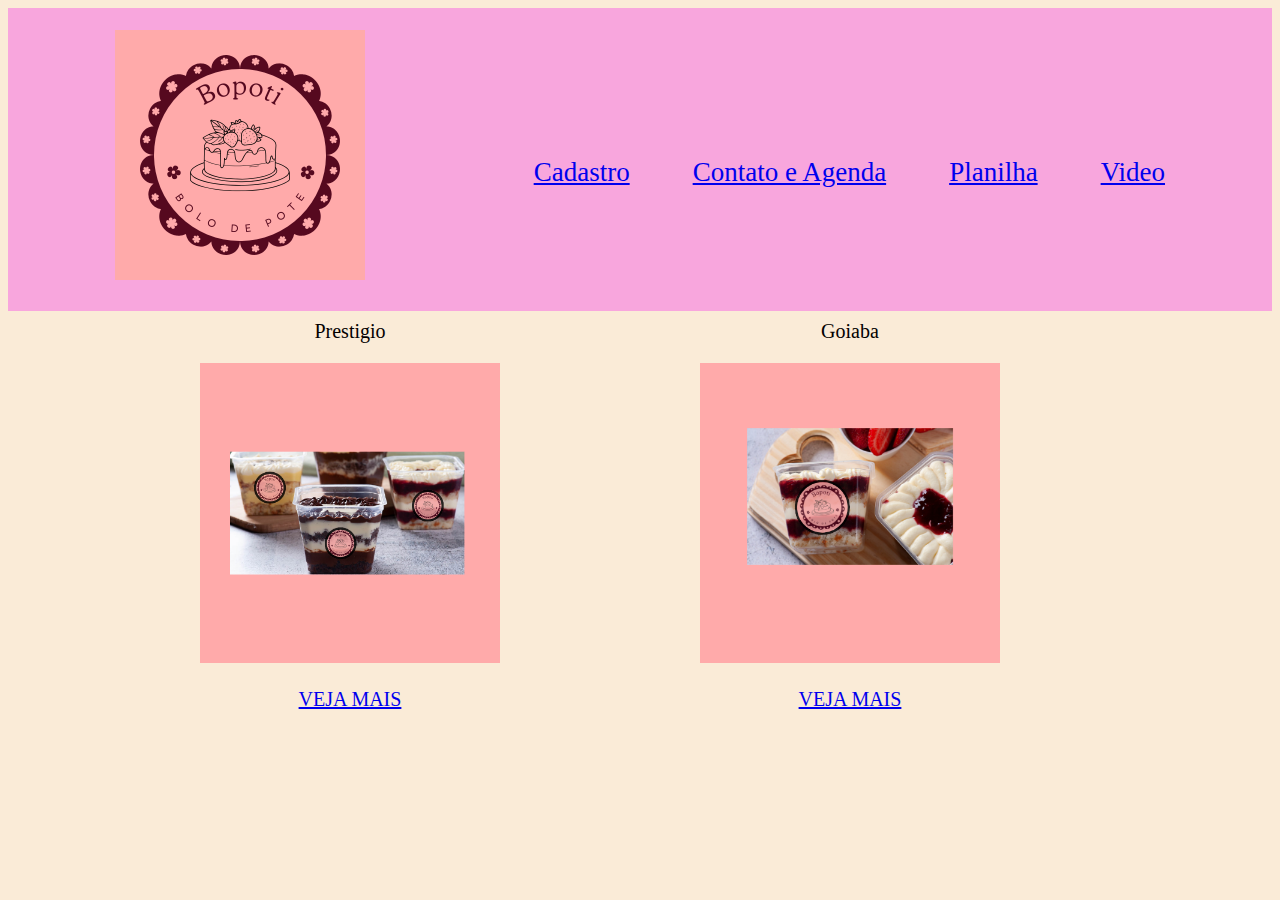
<file: index.html>
<!DOCTYPE html>
<html lang="en">
<head>
    <meta charset="UTF-8">
    <meta name="viewport" content="width=device-width, initial-scale=1.0">
    <title>Document</title>
    <link rel="stylesheet" href="style.css">
</head>
<body> <header>
    <div class="caixa">
        <h1><img src="LOGO/1.png" height="250px"></h1>
        <nav>
            <ul>
                <li><a href="cadastro.html">Cadastro</a></li>
                <li><a href="contato.html">Contato e Agenda</a></li>
                <li><a href="Planilha de Entrada e Saída de Login.xlsx">Planilha</a></li>
                <li><a href="video.mp4">Video</a></li>
            </ul>
        </nav>
    </div>
</header>
        <main>
            
            <div class="bolo">
                <p>Goiaba</p>
                <a href="https://wesley16mah.github.io/Jogo_FreeWay/"><img src="LOGO/2.png" height="300px"></a>
                <p><a href="1bolo.html">VEJA MAIS</a></p>
            </div>
            <div class="bolo1">
                <p>Marácuja com Morango</p>
                <a href="https://wesley16mah.github.io/jogo_pong/"><img src="LOGO/3.png" height="300px"></a>
                <p><a href="2bolo.html">VEJA MAIS</a></p>
            </div> 
            <div class="bolo2">
                <p>Prestigio</p>
                <a href="https://wesley16mah.github.io/relogio_tec/"><img src="LOGO/4.png" height="300px"></a>
                <p><a href="3bolo.html">VEJA MAIS</a></p>
            </div>  
               
        </main>  
</body>
</html>
</file>
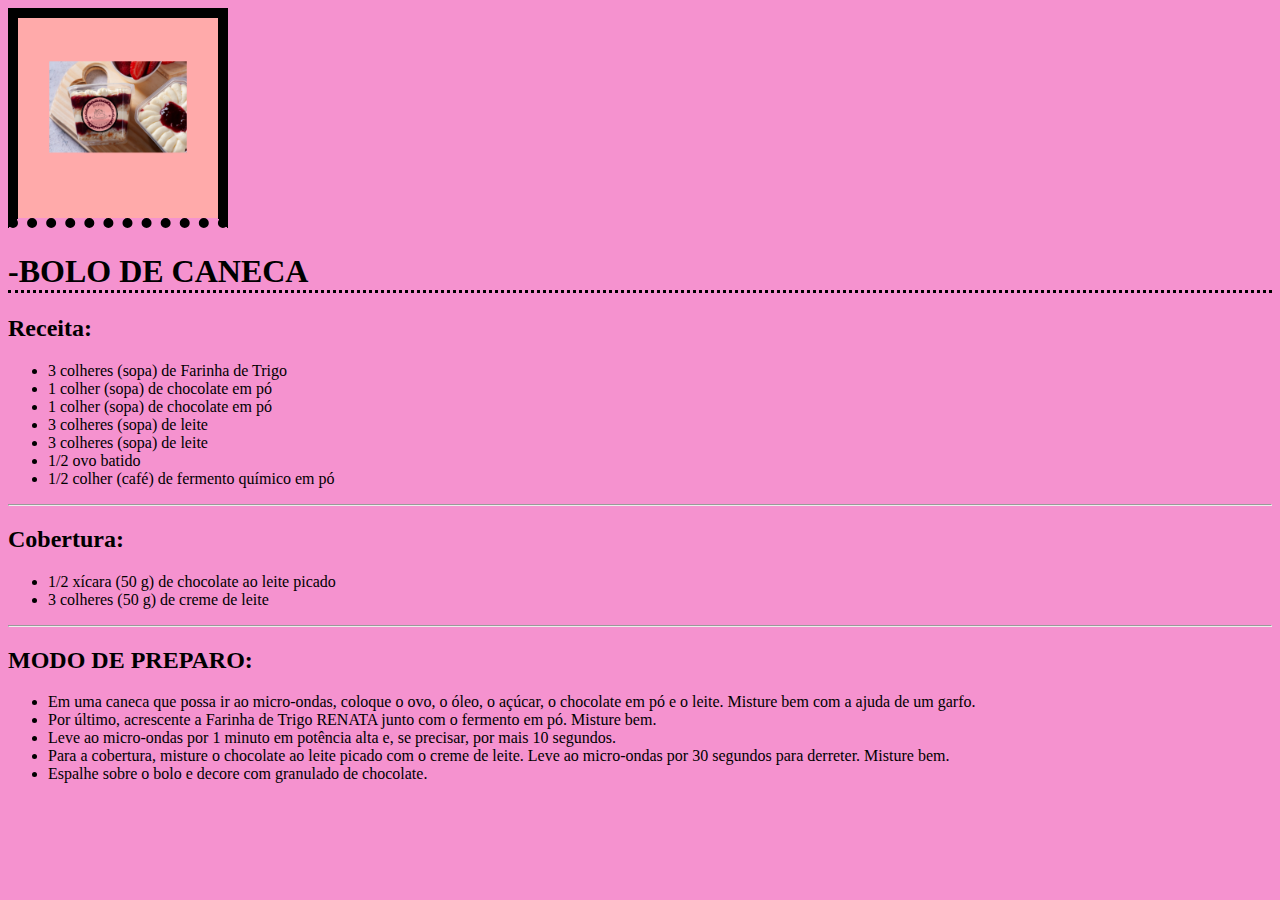
<file: 1bolo.html>
<!DOCTYPE html>
<html lang="en">
<head>
    <meta charset="UTF-8">
    <meta name="viewport" content="width=device-width, initial-scale=1.0">
    <title>Goiaba</title>
    <link rel="stylesheet" href="1bolo.css">
</head>
<body>
    <img
src="LOGO/2.png">
<h1>-BOLO DE CANECA</h1>
<h2>Receita:</h2>
<ul>
  <li>3 colheres (sopa) de Farinha de Trigo</li>
  <li>1 colher (sopa) de chocolate em pó</li>
  <li>1 colher (sopa) de chocolate em pó</li>
  <li>3 colheres (sopa) de leite</li>
  <li>3 colheres (sopa) de leite</li>
  <li>1/2 ovo batido</li>
  <li>1/2 colher (café) de fermento químico em pó</li>
</ul>
  <hr><h2>Cobertura:</h2>
  <Ul>
    <li>1/2 xícara (50 g) de chocolate ao leite picado</li>
    <li>3 colheres (50 g) de creme de leite</li>
    </UL>
    <hr><h2>MODO DE PREPARO:</h2>
<ul>
  <li>
Em uma caneca que possa ir ao micro-ondas, coloque o ovo, o óleo, o açúcar, o chocolate em pó e o leite. Misture bem com a ajuda de um garfo.</li>
  <li>
    Por último, acrescente a Farinha de Trigo RENATA junto com o fermento em pó. Misture bem.</li>
  <li>Leve ao micro-ondas por 1 minuto em potência alta e, se precisar, por mais 10 segundos.</li>
  <li>Para a cobertura, misture o chocolate ao leite picado com o creme de leite. Leve ao micro-ondas por 30 segundos para derreter. Misture bem.</li>
  <li>Espalhe sobre o bolo e decore com granulado de chocolate.</li>

</body>
</html>
</file>
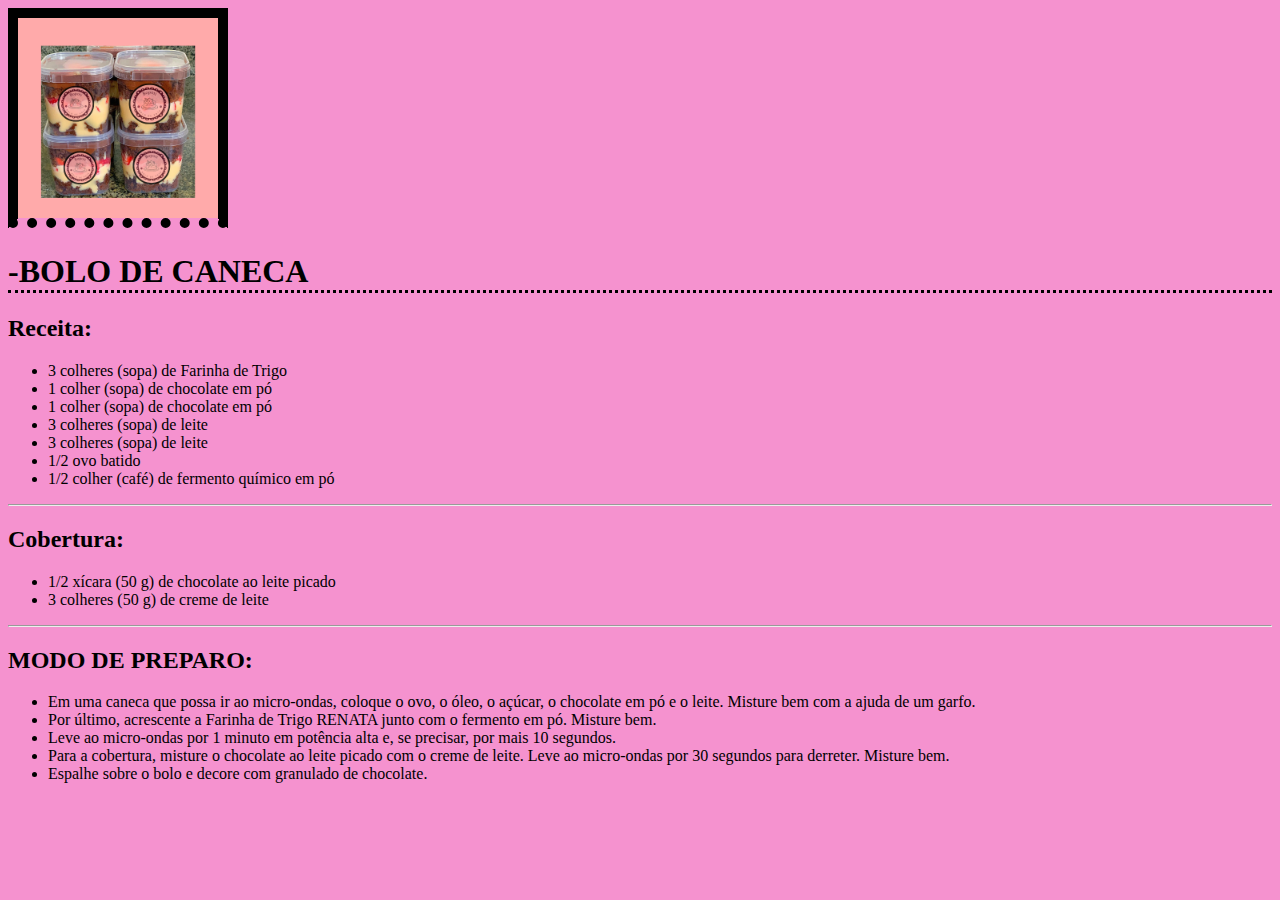
<file: 2bolo.html>
<!DOCTYPE html>
<html lang="en">
<head>
    <meta charset="UTF-8">
    <meta name="viewport" content="width=device-width, initial-scale=1.0">
    <title>Marácuja com Morango</title>
    <link rel="stylesheet" href="2bolo.css">
</head>
<body>
    <img
    src="LOGO/3.png">
    <h1>-BOLO DE CANECA</h1>
    <h2>Receita:</h2>
    <ul>
      <li>3 colheres (sopa) de Farinha de Trigo</li>
      <li>1 colher (sopa) de chocolate em pó</li>
      <li>1 colher (sopa) de chocolate em pó</li>
      <li>3 colheres (sopa) de leite</li>
      <li>3 colheres (sopa) de leite</li>
      <li>1/2 ovo batido</li>
      <li>1/2 colher (café) de fermento químico em pó</li>
    </ul>
      <hr><h2>Cobertura:</h2>
      <Ul>
        <li>1/2 xícara (50 g) de chocolate ao leite picado</li>
        <li>3 colheres (50 g) de creme de leite</li>
        </UL>
        <hr><h2>MODO DE PREPARO:</h2>
    <ul>
      <li>
    Em uma caneca que possa ir ao micro-ondas, coloque o ovo, o óleo, o açúcar, o chocolate em pó e o leite. Misture bem com a ajuda de um garfo.</li>
      <li>
        Por último, acrescente a Farinha de Trigo RENATA junto com o fermento em pó. Misture bem.</li>
      <li>Leve ao micro-ondas por 1 minuto em potência alta e, se precisar, por mais 10 segundos.</li>
      <li>Para a cobertura, misture o chocolate ao leite picado com o creme de leite. Leve ao micro-ondas por 30 segundos para derreter. Misture bem.</li>
      <li>Espalhe sobre o bolo e decore com granulado de chocolate.</li>
    
</body>
</html>
</file>
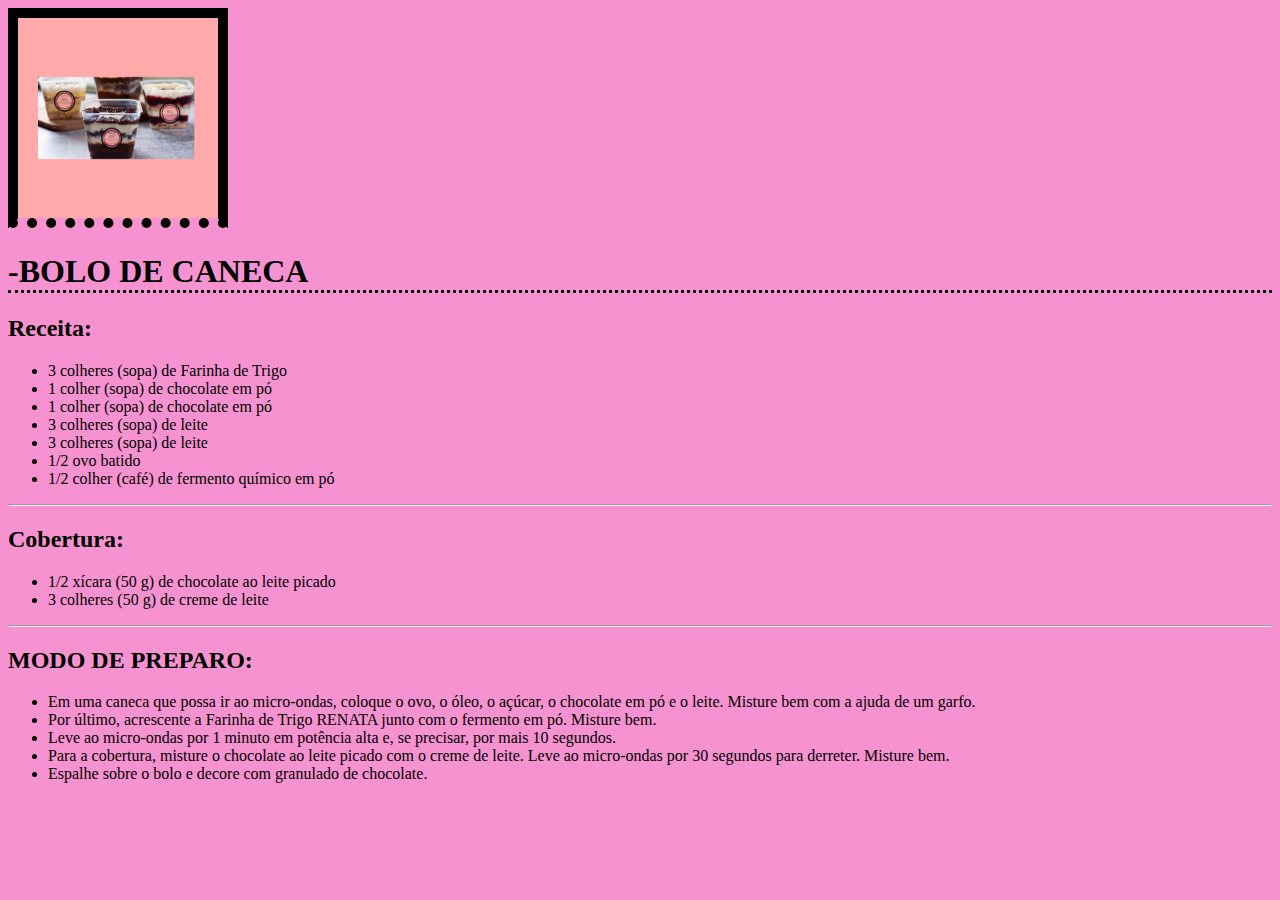
<file: 3bolo.html>
<!DOCTYPE html>
<html lang="en">
<head>
    <meta charset="UTF-8">
    <meta name="viewport" content="width=device-width, initial-scale=1.0">
    <title>Document</title>
    <link rel="stylesheet" href="3bolo.css">
</head>
<body>
    <img
    src="LOGO/4.png">
    <h1>-BOLO DE CANECA</h1>
    <h2>Receita:</h2>
    <ul>
      <li>3 colheres (sopa) de Farinha de Trigo</li>
      <li>1 colher (sopa) de chocolate em pó</li>
      <li>1 colher (sopa) de chocolate em pó</li>
      <li>3 colheres (sopa) de leite</li>
      <li>3 colheres (sopa) de leite</li>
      <li>1/2 ovo batido</li>
      <li>1/2 colher (café) de fermento químico em pó</li>
    </ul>
      <hr><h2>Cobertura:</h2>
      <Ul>
        <li>1/2 xícara (50 g) de chocolate ao leite picado</li>
        <li>3 colheres (50 g) de creme de leite</li>
        </UL>
        <hr><h2>MODO DE PREPARO:</h2>
    <ul>
      <li>
    Em uma caneca que possa ir ao micro-ondas, coloque o ovo, o óleo, o açúcar, o chocolate em pó e o leite. Misture bem com a ajuda de um garfo.</li>
      <li>
        Por último, acrescente a Farinha de Trigo RENATA junto com o fermento em pó. Misture bem.</li>
      <li>Leve ao micro-ondas por 1 minuto em potência alta e, se precisar, por mais 10 segundos.</li>
      <li>Para a cobertura, misture o chocolate ao leite picado com o creme de leite. Leve ao micro-ondas por 30 segundos para derreter. Misture bem.</li>
      <li>Espalhe sobre o bolo e decore com granulado de chocolate.</li>
    
</body>
</html>
</file>
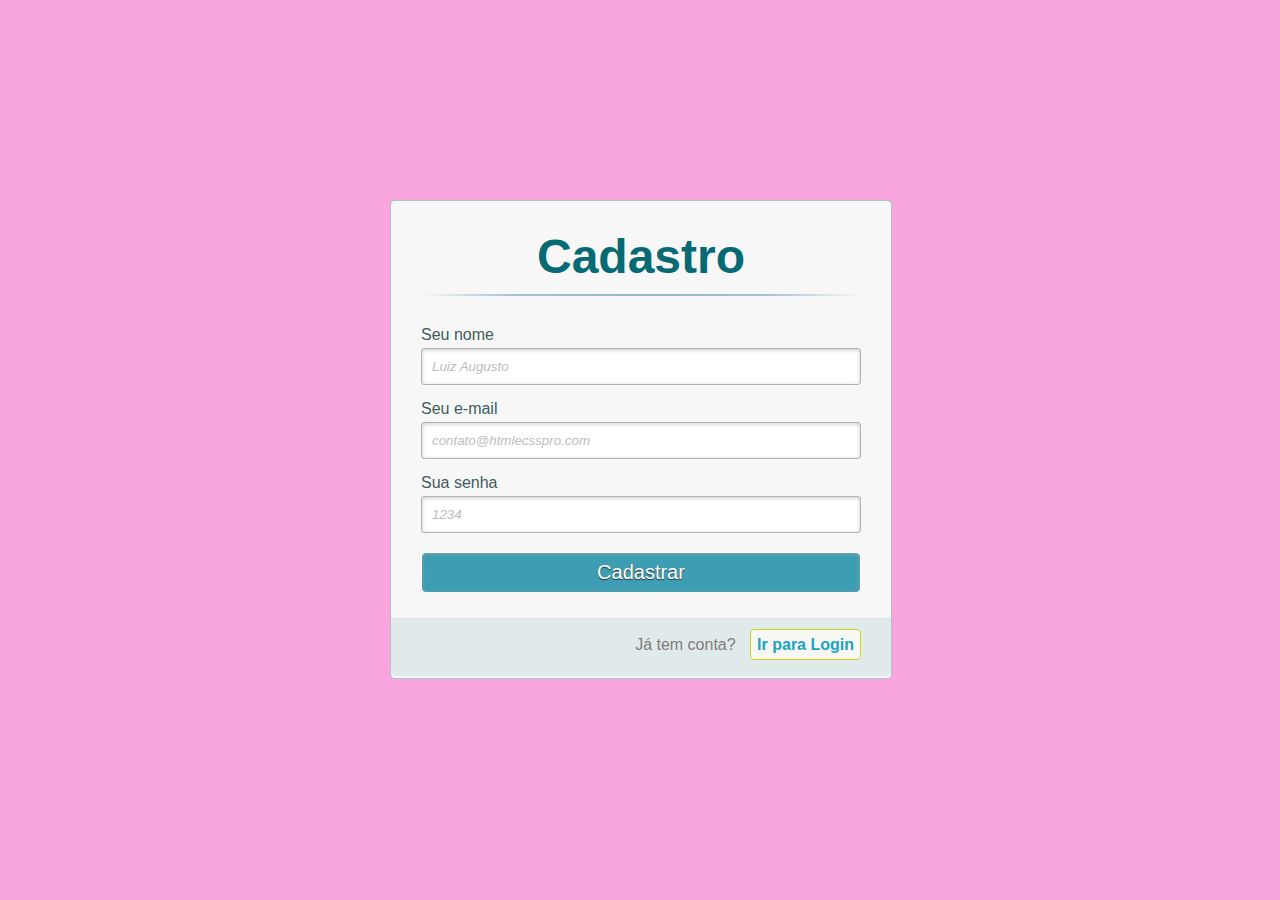
<file: cadastro.html>
<!DOCTYPE html>
<html lang="en">
<head>
    <meta charset="UTF-8">
    <meta name="viewport" content="width=device-width, initial-scale=1.0">
    <title>Cadastro</title>
    <link rel="stylesheet" href="cadastro.css">
</head>
<body>
  <div class="container" >
    <a class="links" id="paracadastro"></a>
    <a class="links" id="paralogin"></a>
    
    <div class="content">      
      <!--FORMULÁRIO DE LOGIN-->
      <div id="login">
        <form method="post" action=""> 
          <h1>Login</h1> 
          <p> 
            <label for="email_login">Seu e-mail</label>
            <input id="email_login" name="email_login" required="required" type="text" placeholder="contato@htmlecsspro.com"/>
          </p>
          
          <p> 
            <label for="senha_login">Sua senha</label>
            <input id="senha_login" name="senha_login" required="required" type="password" placeholder="1234" /> 
          </p>
          
          <p> 
            <input type="checkbox" name="manterlogado" id="manterlogado" value="" /> 
            <label for="manterlogado">Manter-me logado</label>
          </p>
          
          <p> 
            <input type="submit" value="Logar" /> 
          </p>
          
          <p class="link">
            Ainda não tem conta?
            <a href="#paracadastro">Cadastre-se</a>
          </p>
        </form>
      </div>

      <!--FORMULÁRIO DE CADASTRO-->
      <div id="cadastro">
        <form method="post" action=""> 
          <h1>Cadastro</h1> 
          
          <p> 
            <label for="nome_cad">Seu nome</label>
            <input id="nome_cad" name="nome_cad" required="required" type="text" placeholder="Luiz Augusto" />
          </p>
          
          <p> 
            <label for="email_cad">Seu e-mail</label>
            <input id="email_cad" name="email_cad" required="required" type="email" placeholder="contato@htmlecsspro.com"/> 
          </p>
          
          <p> 
            <label for="senha_cad">Sua senha</label>
            <input id="senha_cad" name="senha_cad" required="required" type="password" placeholder="1234"/>
          </p>
          
          <p> 
            <input type="submit" value="Cadastrar"/> 
          </p>
          
          <p class="link">  
            Já tem conta?
            <a href="#paralogin"> Ir para Login </a>
          </p>
        </form>
      </div>
    </div>
  </div> 
</body>
</html>
</file>
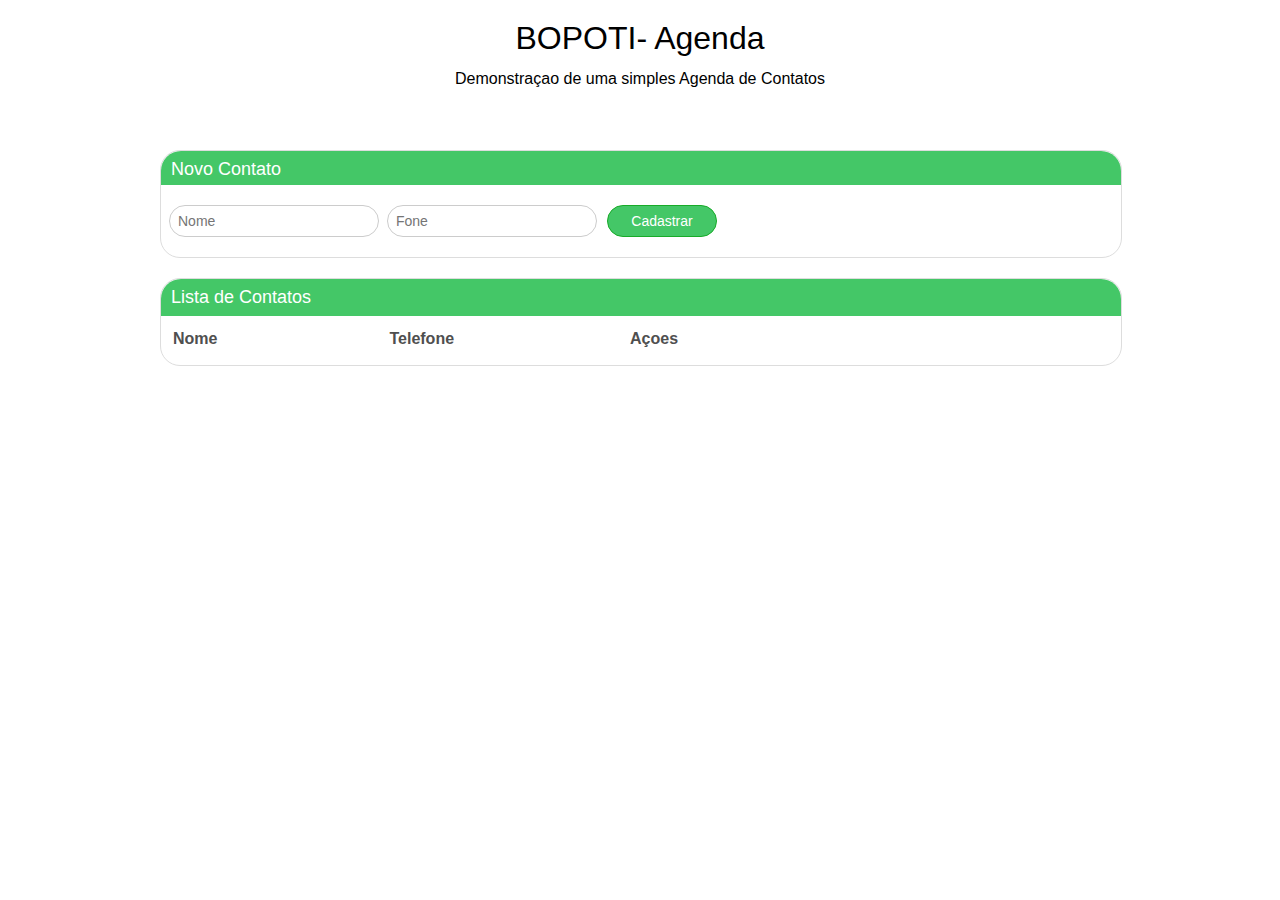
<file: contato.html>
<!DOCTYPE html>
<html lang="en">
<head>
    <meta charset="UTF-8">
    <meta name="viewport" content="width=device-width, initial-scale=1.0">
    <title>Contato</title>
    <link rel="stylesheet" href="contato.css">
</head>
<body>
    <body>
        <div id="container">
          <div id="header"> 
            <h1>BOPOTI- Agenda </h1>
            <p>Demonstraçao de uma simples Agenda de Contatos</p>
            <p id="msg"></p>
          </div>
          <div id="newContact">
            <p>Novo Contato </p>
            <input type="text" id="nome" maxlength="20" placeholder="Nome"  required/>
            <input type="text" id="fone"  maxlength="13" placeholder="Fone" />
            <input type="button" id="cadastrar" class="cadastrar" value="Cadastrar"/>
          </div>
          <div id="list">
            <p>Lista de Contatos</p>
            <ul id='todosDados'>
              <div id="titulo">
                <li class="titulo">Nome</li>
                <li class="titulo">Telefone</li>
                <li class="acoes">Açoes</li>
               </div>
            </ul>
          </div>
        </div>
        <script src="contato.js"></script>
      </body>
      
</body>
</html>
</file>
<file: style.css>
header {
    background: rgb(248, 166, 221);
    padding: 1px 0;
}
.caixa {
    position: relative;
    width: 1050px;
    margin: 0 auto;
}
nav {
    position: absolute;
    top: 100px;
    right: 0;

}
body {
    background-color: antiquewhite;
    text-align: 100px;
}

.bolo{
    position: absolute;
    top: 300px;
    right: 280px;
    font-size: 20px;
    text-align: center;
    background-image: var(--gradient);
    background-clip: text;
    -webkit-background-clip: text;
    color: rgb(3, 0, 0);
}

.bolo1{
    position: absolute;
    top: 300px;
    right: 1300px;
    font-size: 20px;
    text-align: center;
    background-image: var(--gradient);
    background-clip: text;
    -webkit-background-clip: text;
    color: rgb(3, 0, 0);
}
.bolo2{
    position: absolute;
    top: 300px;
    right: 780px;
    font-size: 20px;
    text-align: center;
    background-image: var(--gradient);
    background-clip: text;
    -webkit-background-clip: text;
    color: rgb(3, 0, 0); 
}

ul {
    display: flex;
    align-items: center;
    font-size: 3vh;
    list-style-type: none;
}
li {
    margin-left: 7vh;
}
</file>
<file: 1bolo.css>
img{
    width: 200px
  }
  
  body{
    background-color: rgb(245, 146, 207)
  }
  
  img{
   border: 10px solid black
  }
  img{border-block-end-style: dotted; 
  writing-mode: horizontal-tb;
  }
  
  h1{border-block-end-style: dotted; 
  writing-mode: horizontal-tb;
  }
</file>
<file: 2bolo.css>
img{
    width: 200px
  }
  
  body{
    background-color: rgb(245, 146, 207)
  }
  
  img{
   border: 10px solid black
  }
  img{border-block-end-style: dotted; 
  writing-mode: horizontal-tb;
  }
  
  h1{border-block-end-style: dotted; 
  writing-mode: horizontal-tb;
  }
</file>
<file: 3bolo.css>
img{
    width: 200px
  }
  
  body{
    background-color: rgb(245, 146, 207)
  }
  
  img{
   border: 10px solid black
  }
  img{border-block-end-style: dotted; 
  writing-mode: horizontal-tb;
  }
  
  h1{border-block-end-style: dotted; 
  writing-mode: horizontal-tb;
  }
</file>
<file: contato.css>
*{
  margin:0;
  padding: 0;
}

#container{
  width: 960px;
  margin: 0 auto;
  padding: 20px 0 0 0;
  font: 16px Arial,sans-serif;
}

#header{
  height: 130px;
}

.errors{
  text-align: center;
  padding: 5px;
  width:400px;
  border: 1px solid #FF3030;
  margin: 0 auto;
  color: #FF3030;
}

.sucess{
  text-align: center;
  padding: 5px;
  width:400px;
  border: 1px solid #44c767;
  margin: 0 auto;
  color: #44c767;
}


#container h1{
  text-align: center;
  width: 960;
  height: 40px;
  font: 32px arial;
}

#container h1 + p{
  padding: 10px 0 0 0 ;
  text-align: center;
  width: 50;
  height: 40px;
}

#newContact{
  width: 960px;
  height:106px;
  border: 1px solid #ddd;
  margin: 0 auto;
}

#newContact > p{
  padding: 8px 10px 10px 10px;
  width: 940px;
  height: 16px;
  background: #44c767;
  font: 18px sans-serif;
  color:#fff;
}

/* Border p */
#newContact > p, #list p{
  -webkit-border-top-left-radius: 20px;
  -webkit-border-top-right-radius: 20px;
  -moz-border-radius-topleft: 20px;
  -moz-border-radius-topright: 20px;
  -ms-border-radius-topright: 20px;
  -o-border-radius:20px;
  border-top-left-radius: 20px;
  border-top-right-radius: 20px;
}

/* border div */
#newContact input[type=text], #newContact, #list{
-webkit-border-radius:20px;
  -moz-border-radius:20px;
  -o-border-radius:20px;
  -ms-border-radius:20px;
  border-radius:20px;
}

#newContact input[type=text]{
  border:1px solid #ccc;
  font:14px arial;
  width:200px;
  min-height:30px;
  display:block;
  margin-bottom:15px;
  margin-top:5px;
  outline: none;
  float:left;
  padding: 0 0 0 8px;
  margin: 20px 0 0 8px;
}

#newContact input[type=button]{
  width: 110px;
  height: 32px;
  position: relative;
  bottom: -20px;
  right: -10px;   
  cursor: pointer;
}

.cadastrar {
  background-color:#44c767;
  -moz-border-radius:27px;
  -webkit-border-radius:27px;
  border-radius:27px;
  border:1px solid #18ab29;
  cursor:pointer;
  color:#ffffff;
  font-size:14px;
  text-decoration:none;   
}

.cadastrar:hover {
  background-color:#48bd67;
}

#container #newContact{
  margin-bottom: 20px;
}

#list{
  margin: 0 auto;
  width: 960px;
  height:auto;
  border: 1px solid #ddd;
  padding:0 0 5px 0;
}

#list p{
  padding: 8px 10px 8px 10px;
  width: 940px;
  background: #44c767;
  font: 18px sans-serif;
  color:#fff;
}

#titulo{
  width: 600px;
  height: 44px;
}

.acoes{
  float:left;
  list-style: none;
  padding: 14px 50px 0 16px; 
  font: bold 16px sans-serif;
  color:#4F4F4F;
}

.btnAction{
  width: 60px;
  list-style: none;
  height: 22px;
  padding: 4px 0 0 0;
  float:left;
  padding: 0 0 0 20px;
}

.btnAction input[type='button']{
  width: 20px;
  height: 20px;
  padding: 0px 0 0 0;
  float:left;
}

.edit{
  float:left;
  cursor:pointer;
  border:none;
  background:  url('https://leo386386.files.wordpress.com/2014/07/edit.jpg?w=687') no-repeat transparent;
}

.del{
  float:left;
  cursor:pointer;
  border:none;
  background: url('https://leo386386.files.wordpress.com/2014/07/delete.jpg?w=300&h=300') no-repeat transparent;
}

.titulo{
  float:left;
  list-style: none;
  padding: 14px 160px 0 12px; 
  font: bold 16px sans-serif;
  color:#4F4F4F;
}

.allData{
  width: 600px;
  height: 26px;
  list-style: none;
}

.allData li:first-child{
  width: 190px;
  padding: 0px 10px 0px 24px;
}

.dados{
  width: 200px;
  height: 26px;
  list-style: none;
  padding: 0px 10px 0px 24px;
  float:left;
  font:  14px sans-serif;
  color:#4F4F4F;
}
</file>
<file: cadastro.css>
/* CSS reset */
*, *:before, *:after { 
  margin:0;
  padding:0;
  font-family: Arial,sans-serif;
}

body{
  margin:200px;
  background-color: rgb(248, 166, 221);;
}

a{
  text-decoration: none;
}

/* esconde as ancoras da tela */
a.links{
  display: none;
}

/* content que contem os formulários */
.content{
  width: 500px;
  margin: 0px auto;
  position: relative; 
}

/* formatando o cabeçalho dos formulários */
h1{
  font-size: 48px;
  color: #066a75;
  padding: 10px 0;
  font-family: Arial,sans-serif;
  font-weight: bold;
  text-align: center;
  padding-bottom: 30px;
}
h1:after{
  content: ' ';
  display: block;
  width: 100%;
  height: 2px;
  margin-top: 10px;
  background: -webkit-linear-gradient(left, rgba(147,184,189,0) 0%,rgba(147,184,189,0.8) 20%,rgba(147,184,189,1) 53%,rgba(147,184,189,0.8) 79%,rgba(147,184,189,0) 100%); 
  background: linear-gradient(left, rgba(147,184,189,0) 0%,rgba(147,184,189,0.8) 20%,rgba(147,184,189,1) 53%,rgba(147,184,189,0.8) 79%,rgba(147,184,189,0) 100%); 
}

p{
  margin-bottom:15px;
}
p:first-child{
  margin: 0px;
}
label{
  color: #405c60;
  position: relative;
}

/**** advanced input styling ****/
/* placeholder */
::-webkit-input-placeholder  {
  color: #bebcbc; 
  font-style: italic;
}
input:-moz-placeholder,
textarea:-moz-placeholder{
  color: #bebcbc;
  font-style: italic;
} 
input {
  outline: none;
}

input:not([type="checkbox"]){
  width: 95%;
  margin-top: 4px;
  padding: 10px;  
  border: 1px solid #b2b2b2;
  
  -webkit-border-radius: 3px;
  border-radius: 3px;
  
  -webkit-box-shadow: 0px 1px 4px 0px rgba(168, 168, 168, 0.6) inset;
  box-shadow: 0px 1px 4px 0px rgba(168, 168, 168, 0.6) inset;
  
  -webkit-transition: all 0.2s linear;
  transition: all 0.2s linear;
}

/*estilo do botão submit */
input[type="submit"]{
  width: 100%!important;
  cursor: pointer;  
  background: #3d9db3;
  padding: 8px 5px;
  color: #fff;
  font-size: 20px;  
  border: 1px solid #fff; 
  margin-bottom: 10px;  
  text-shadow: 0 1px 1px #333;
  
  -webkit-border-radius: 5px;
  border-radius: 5px;
  
  transition: all 0.2s linear;
}
input[type="submit"]:hover{
  background: #4ab3c6;
}

/*marcando os links para mudar de um formulário para outro */
.link{
  position: absolute;
  background: #e1eaeb;
  color: #7f7c7c;
  left: 0px;
  height: 20px;
  width: 440px;
  padding: 17px 30px 20px 30px;
  font-size: 16px;
  text-align: right;
  border-top: 1px solid #dbe5e8;

  -webkit-border-radius: 0 0  5px 5px;
  border-radius: 0 0  5px 5px;
}
.link a {
  font-weight: bold;
  background: #f7f8f1;
  padding: 6px;
  color: rgb(29, 162, 193);
  margin-left: 10px;
  border: 1px solid #cbd518;

  -webkit-border-radius: 4px;
  border-radius: 4px;  

  -webkit-transition: all 0.4s linear;
  transition: all 0.4s  linear;
}
.link a:hover {
  color: #39bfd7;
  background: #f7f7f7;
  border: 1px solid #4ab3c6;
}

/* estilos para para ambos os formulários */
#cadastro, 
#login{
  position: absolute;
  top: 0px;
  width: 88%; 
  padding: 18px 6% 60px 6%;
  margin: 0 0 35px 0;
  background: rgb(247, 247, 247);
  border: 1px solid rgba(147, 184, 189,0.8);
  
  -webkit-box-shadow: 5px;
  border-radius: 5px;
  
  -webkit-animation-duration: 0.5s;
  -webkit-animation-timing-function: ease;
  -webkit-animation-fill-mode: both;

  animation-duration: 0.5s;
  animation-timing-function: ease;
  animation-fill-mode: both;
}

#paracadastro:target ~ .content #cadastro,
#paralogin:target ~ .content #login{
  z-index: 2;
  -webkit-animation-name: fadeInLeft;
  animation-name: fadeInLeft;

  -webkit-animation-delay: .1s;
  animation-delay: .1s;
}
#registro:target ~ .content #login,
#paralogin:target ~ .content #cadastro{
  -webkit-animation-name: fadeOutLeft;
  animation-name: fadeOutLeft;
}

/*fadeInLeft*/
@-webkit-keyframes fadeInLeft {
  0% {
    opacity: 0;
    -webkit-transform: translateX(-20px);
  }
  100% {
    opacity: 1;
    -webkit-transform: translateX(0);
  }
}

@keyframes fadeInLeft {
  0% {
    opacity: 0;
    transform: translateX(-20px);
  }
  100% {
    opacity: 1;
    transform: translateX(0);
  }
}

/*fadeOutLeft*/
@-webkit-keyframes fadeOutLeft {
  0% {
    opacity: 1;
    -webkit-transform: translateX(0);
  }
  100% {
    opacity: 0;
    -webkit-transform: translateX(-20px);
  }
}

@keyframes fadeOutLeft {
  0% {
    opacity: 1;
    transform: translateX(0);
  }
  100% {
    opacity: 0;
    transform: translateX(-20px);
  }
}
</file>
